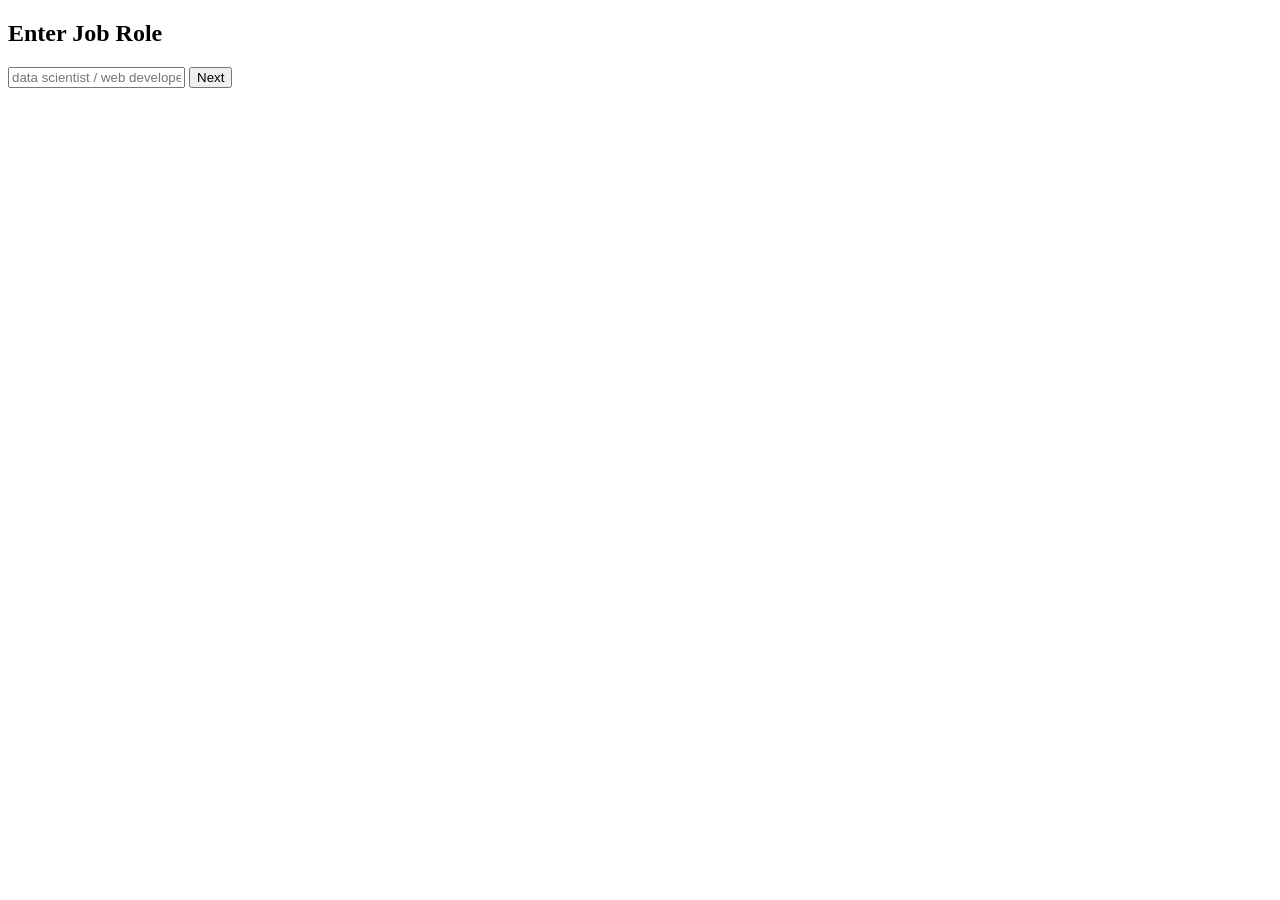
<file: role.html>
<!DOCTYPE html>
<html>
<head>
    <title>Enter Role</title>
</head>
<body>

<h2>Enter Job Role</h2>

<form action="/upload" method="post">
    <input type="text" name="role" required placeholder="data scientist / web developer">
    <button type="submit">Next</button>
</form>

</body>
</html>
</file>
